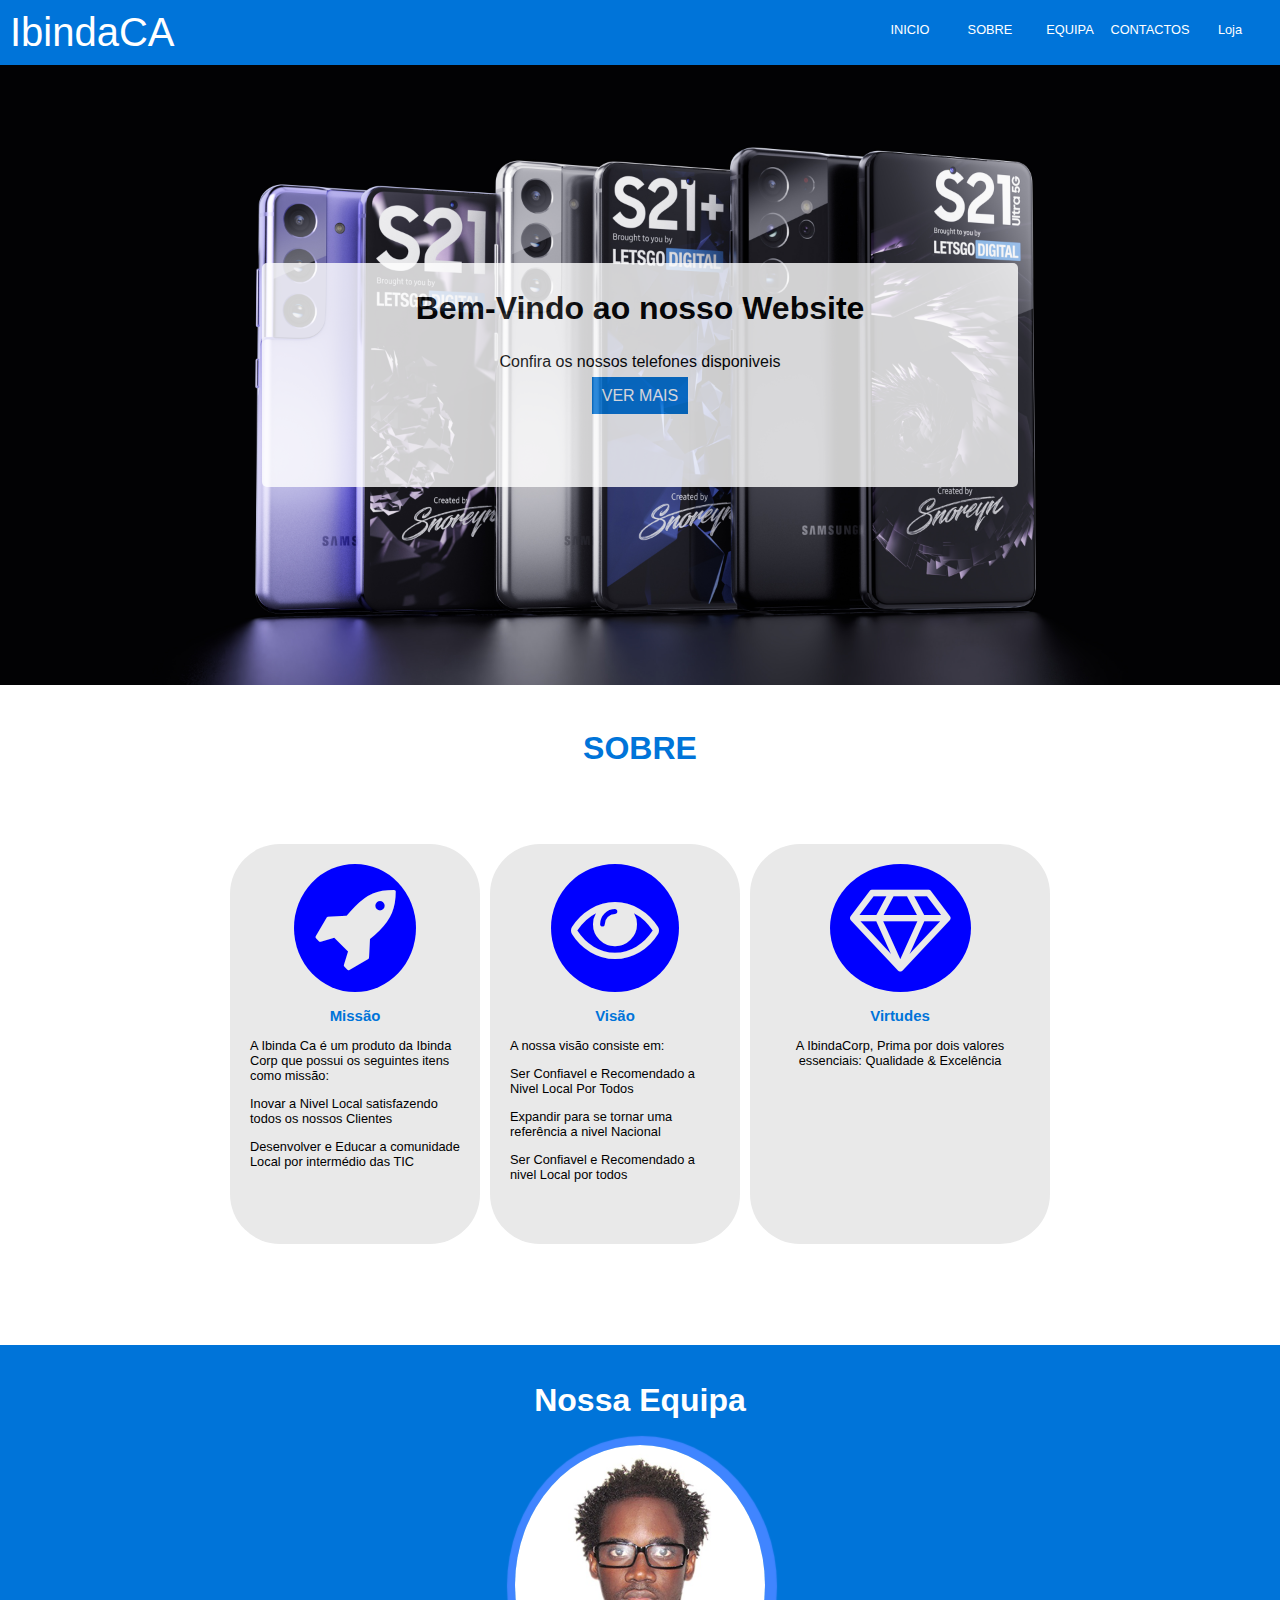
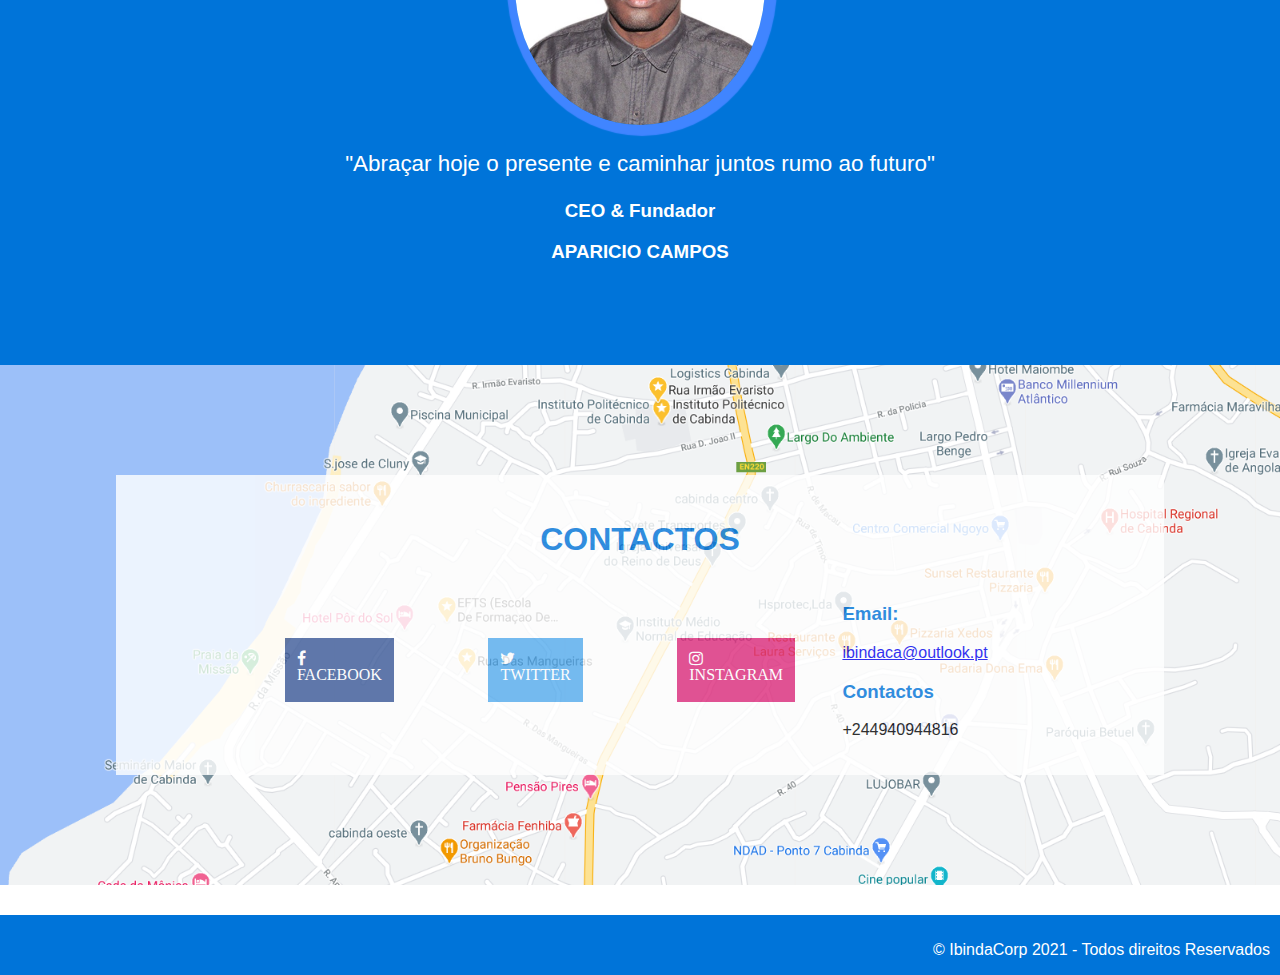
<file: index.html>
<!DOCTYPE html>
<html lang="en">
<head>
    <meta charset="UTF-8">
    <meta name="viewport" content="width=device-width, initial-scale=1.0">
    <title>IbindaCA</title>
    <link rel="stylesheet" href="css/style.css"/>
    <link rel="stylesheet" href="https://cdnjs.cloudflare.com/ajax/libs/font-awesome/4.7.0/css/font-awesome.min.css">
    <script type="text/javascript" src="js/script.js" defer></script>
</head>
<body>
    <!-- Load Facebook SDK for JavaScript -->
    <div id="fb-root"></div>
    <script>
      window.fbAsyncInit = function() {
        FB.init({
          xfbml            : true,
          version          : 'v10.0'
        });
      };

      (function(d, s, id) {
      var js, fjs = d.getElementsByTagName(s)[0];
      if (d.getElementById(id)) return;
      js = d.createElement(s); js.id = id;
      js.src = 'https://connect.facebook.net/pt_PT/sdk/xfbml.customerchat.js';
      fjs.parentNode.insertBefore(js, fjs);
    }(document, 'script', 'facebook-jssdk'));</script>

    <!-- Your Chat Plugin code -->
    <div class="fb-customerchat"
      attribution="setup_tool"
      page_id="106170087979228"
theme_color="#0A7CFF"
logged_in_greeting="Olá como podemos ajuda-lo?"
logged_out_greeting="Olá como podemos ajuda-lo?">
    </div>
    <div class="container">

        <nav class="navbar">
         <a href="#" class="toggle-button">
         
            <span class="bar"></span>
            <span class="bar"></span>
            <span class="bar"></span>

         </a>
          <div class="navbar-logo">
              <a href="#">IbindaCA</a> 
           </div>

            <div class="navbar-links">
                <ul>
                     <li><a href="#">INICIO</a></li>
                     <li><a href="#about">SOBRE</a></li>
                     <li><a href="#team">EQUIPA</a></li>
                    <li><a href="#contacts">CONTACTOS</a></li>
                    <li><a href="loja.html">Loja</a> </li>
                </ul>

            </div>
        </nav>
       <div class="main">
            
            <div class="main-banner">
                <div class="welcome">
                    <h2 class="title">Bem-Vindo ao nosso Website </h2>
                    <p>Confira os nossos telefones disponiveis</p>
                    <a href="loja.html">VER MAIS</a>
                </div>

            </div>

            <div class="about" id="about">
                <h2 class="title azul">SOBRE</h2>
                <div class="about-spacer">
                    <div class="about-tab mission">
                        <div class="about-icon">
                            <i class="fa fa-rocket"></i>
                        </div>
                        <h3 class= "about-title azul">Missão</h3>

                        <p>A Ibinda Ca é um produto da Ibinda Corp que possui os seguintes itens como missão:</p>
                        <p>Inovar a Nivel Local satisfazendo todos os nossos Clientes</p>
                        <p>Desenvolver e Educar a comunidade Local por intermédio das TIC</p>

                        </ul>
                    </div>

                    <div class="about-tab vision">
                        <div class="about-icon">
                            <i class="fa fa-eye"></i>
                        </div>
                        <h3 class= "about-title azul">Visão</h3>
                        <p>A nossa visão consiste em:</p>
                
                        <p>Ser Confiavel e Recomendado a Nivel Local Por Todos</p>
                        <p>Expandir para se tornar uma referência a nivel Nacional</p>
                        <p>Ser Confiavel e Recomendado a nivel Local por todos</p>
                    </div>

                    <div class="about-tab valores">
                        <div class="about-icon">
                            <i class="fa fa-diamond"></i>
                        </div>
                        <h3 class= "about-title azul">Virtudes</h3>

                        <p>A IbindaCorp, Prima por dois valores essenciais: <span>Qualidade & Excelência </span> </p>
                    </div>

                </div>

            </div>

            <div class="team" id="team">
                <h2 class="title">Nossa Equipa</h2>

                <div class="team-info">
                    <div class="team-ceo">
                        <img class ="team-img"src="img/ceo.jpg"/>

                        <div class="ceo-info">
                            <p>"Abraçar hoje o presente e caminhar juntos rumo ao futuro"</p>
                       
                            <h3>CEO & Fundador</h3>

                            <h3>APARICIO CAMPOS</h3>
                            </div>
                    </div>
                   
                </div>

            </div>

            <div class="contacts" id="contacts">
                <div class="contacts-info">
                     <h2 class="title azul">CONTACTOS</h2>

                     <div class="contacts-spacer">

                        <div class="media">
                            <div class="box box-facebook"><a href="https://www.facebook.com/ibindaCorp" class="fa fa-facebook"><span class="texto">FACEBOOK</span></a></div>
                            <div class="box box-twiter"><a href="#" class="fa fa-twitter"><span class="texto">TWITTER</span></a></div>
                            <div class="box box-instagram"><a href="#" class="fa fa-instagram"><span class="texto">INSTAGRAM</span></a></div>

                        </div>
                        <div class="contacts-details">
                            <h3 class="azul">Email:</h3>
                            <p><a href="mailto:ibindaca@outlook.pt">ibindaca@outlook.pt</a></p>

                            <h3 class="azul">Contactos</h3>
                            <p>+244940944816</p>
                        </div>

                     </div>
                 </div>
            </div>
       </div>
       <div class="footer">
            <p class="right"> &copy IbindaCorp 2021 - Todos direitos Reservados</p>
       </div>


    </div>
</body>
</html>
</file>
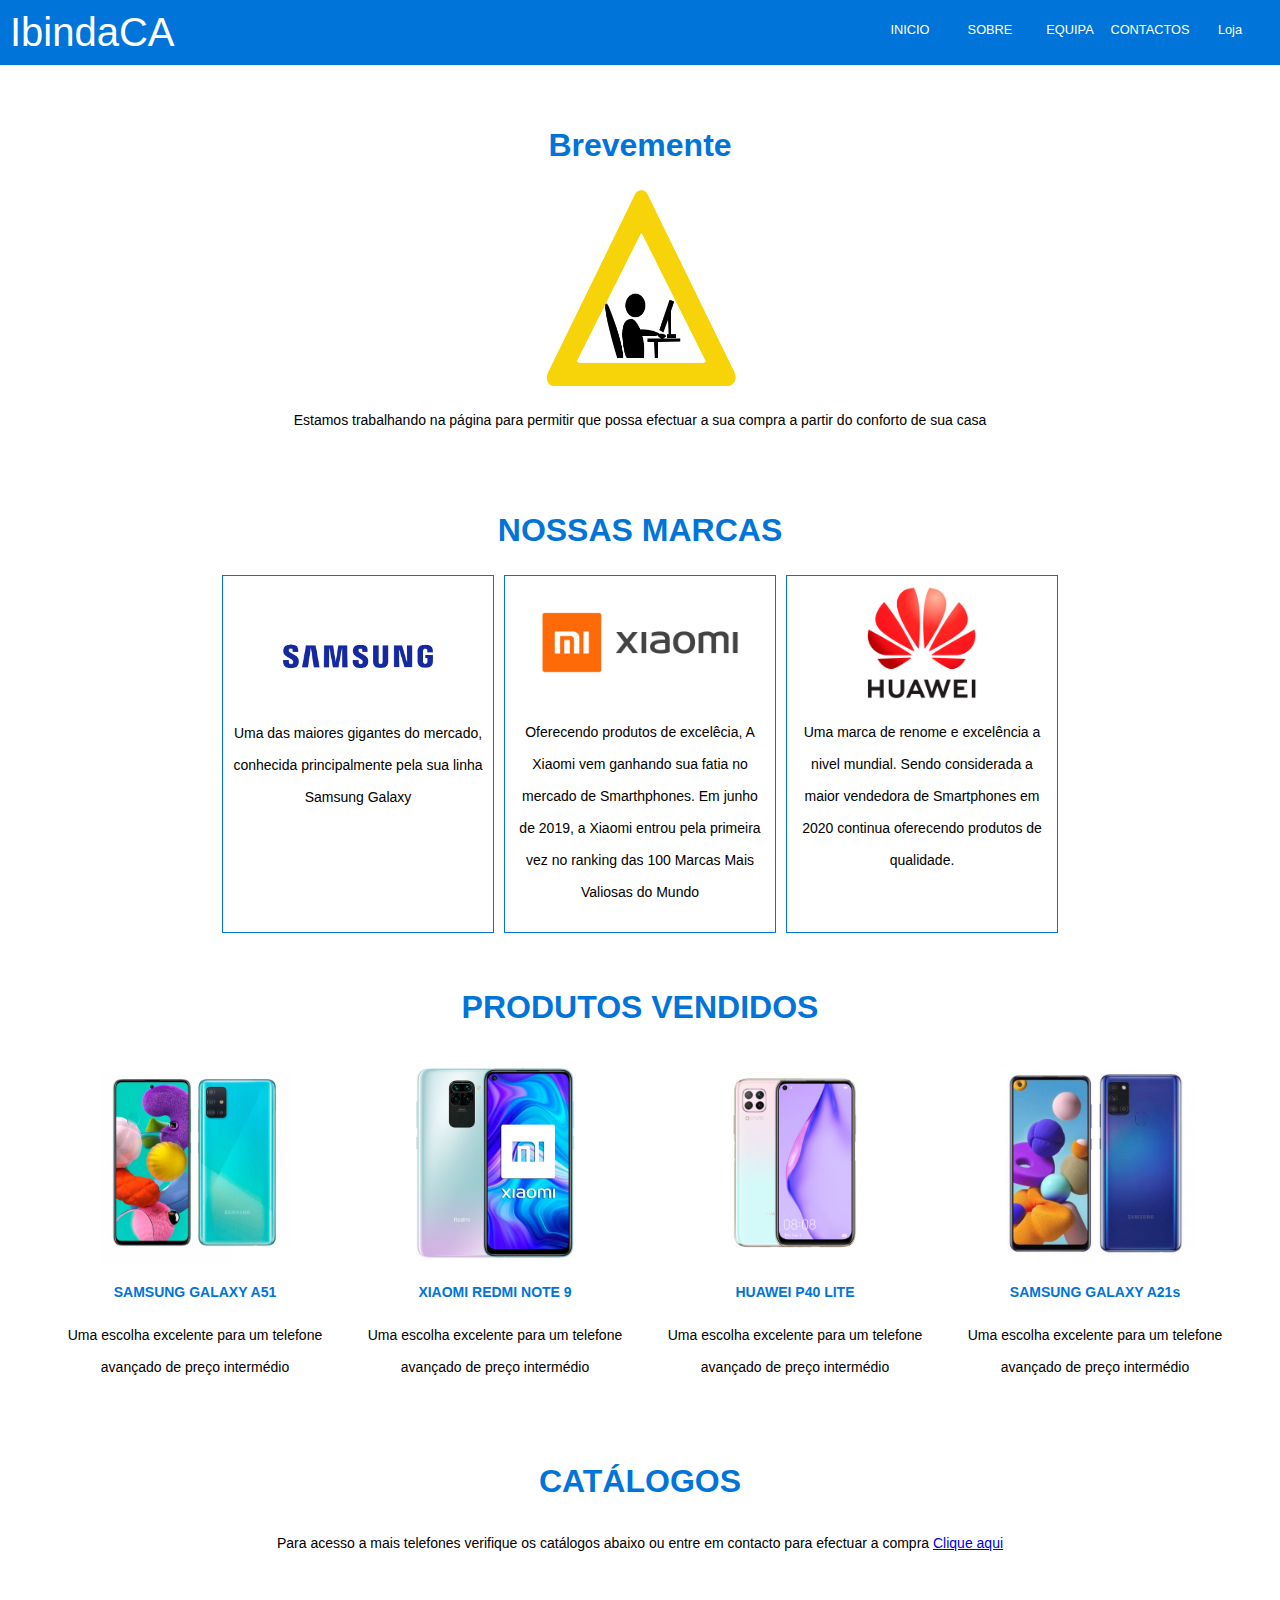
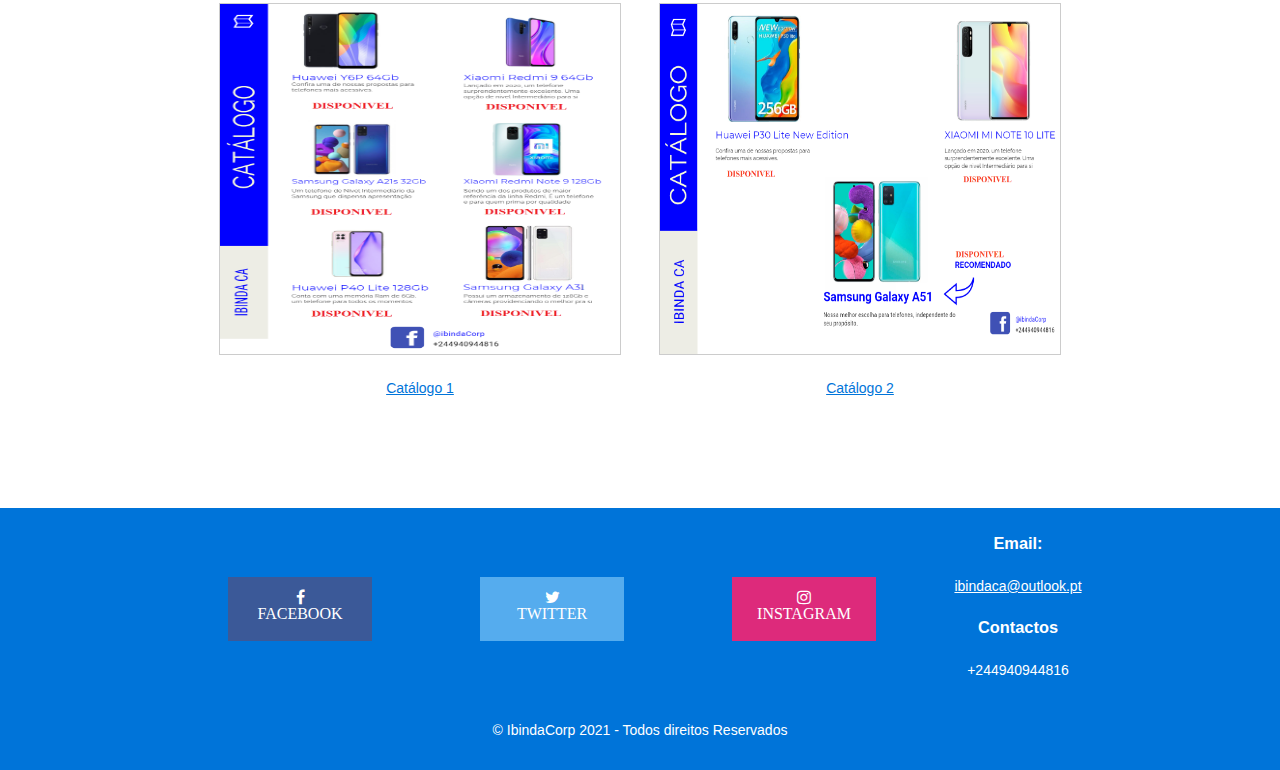
<file: loja.html>
<!DOCTYPE html>
<html lang="en">
<head>
    <meta charset="UTF-8">
    <meta http-equiv="X-UA-Compatible" content="IE=edge">
    <meta name="viewport" content="width=device-width, initial-scale=1.0">
    <link rel="stylesheet" href="https://cdnjs.cloudflare.com/ajax/libs/font-awesome/4.7.0/css/font-awesome.min.css">
    <link rel="stylesheet" href="css/style.css" />
    <link rel="stylesheet" href="css/loja.css">
    <script type="text/javascript" src="js/script.js" defer></script>

    <title>BREVEMENTE</title>
</head>
<body>
    <!-- Load Facebook SDK for JavaScript -->
    <div id="fb-root"></div>
    <script>
      window.fbAsyncInit = function() {
        FB.init({
          xfbml            : true,
          version          : 'v10.0'
        });
      };

      (function(d, s, id) {
      var js, fjs = d.getElementsByTagName(s)[0];
      if (d.getElementById(id)) return;
      js = d.createElement(s); js.id = id;
      js.src = 'https://connect.facebook.net/pt_PT/sdk/xfbml.customerchat.js';
      fjs.parentNode.insertBefore(js, fjs);
    }(document, 'script', 'facebook-jssdk'));</script>

    <!-- Your Chat Plugin code -->
    <div class="fb-customerchat"
      attribution="setup_tool"
      page_id="106170087979228"
theme_color="#0A7CFF"
logged_in_greeting="Olá como podemos ajuda-lo?"
logged_out_greeting="Olá como podemos ajuda-lo?">
    </div>
    <div class="container">

        <nav class="navbar">
         <a href="#" class="toggle-button">
         
            <span class="bar"></span>
            <span class="bar"></span>
            <span class="bar"></span>

         </a>
          <div class="navbar-logo">
              <a href="#">IbindaCA</a> 
           </div>

            <div class="navbar-links">
                <ul>
                     <li><a href="index.html">INICIO</a></li>
                     <li><a href="index.html#about">SOBRE</a></li>
                     <li><a href="index.html#team">EQUIPA</a></li>
                    <li><a href="index.html#contacts">CONTACTOS</a></li>
                    <li><a href="loja.html">Loja</a> </li>
                </ul>

            </div>
        </nav>
       <div class="main">
           <div class="loja-info">
               <h2 class="title azul">Brevemente</h2>
               <img src="img/construir.png" alt="Pagina em Construcao">
               <p>Estamos trabalhando na página para permitir que possa efectuar a sua compra a partir do conforto de sua casa </p>
            </div> 

            <div class="loja-marcas">
                <h2 class="title azul">NOSSAS MARCAS</h2>
                <div class="loja-spacer">
                    <div class="marca-box">
                        <img src="img/samsung-logo.png"/>
                        <p>Uma das maiores gigantes do mercado, conhecida principalmente pela sua linha Samsung Galaxy</p>
                    </div>
                    <div class="marca-box">
                        <img src="img/xiaomi-logo.png"/>
                        <p>Oferecendo produtos de excelêcia, A Xiaomi vem ganhando sua fatia no mercado de Smarthphones.
                         Em junho de 2019, a Xiaomi entrou pela primeira vez no ranking das 100 Marcas Mais Valiosas do Mundo</p>
                  
                    </div>
                    <div class="marca-box">
                        <img src="img/huawei-Logo.png"/>
                        <p>Uma marca de renome e excelência a nivel mundial.
                         Sendo considerada a maior vendedora de Smartphones em 2020 continua oferecendo produtos de qualidade.</p>
                    </div>
                </div>
            </div>
            

            <div class="loja-produtos">
                <div class="produtos-title">
                    <h2 class="title azul">PRODUTOS VENDIDOS</h2>
                </div>

                <div class="produtos-spacer">
                    <div class="produtos-box">
                        <img src="img/samsung-a51.jpg" />
                        <div class="produtos-descri">
                            <h4>SAMSUNG GALAXY A51</h4>
                            <p>Uma escolha excelente para um telefone avançado de preço intermédio</p>
                        </div>
                    </div>
    
                    <div class="produtos-box">
                        <img src="img/redmi-note9.jpg" />
                        <div class="produtos-descri">
                            <h4>XIAOMI REDMI NOTE 9</h4>
                            <p>Uma escolha excelente para um telefone avançado de preço intermédio</p>
                        </div>
                    </div>
    
                    <div class="produtos-box">
                        <img src="img/Huawei-p40-lite.jpg" />
                        <div class="produtos-descri">
                            <h4>HUAWEI P40 LITE</h4>
                            <p>Uma escolha excelente para um telefone avançado de preço intermédio</p>
                        </div>
                    </div>
    
                    <div class="produtos-box">
                        <img src="img/samsung-a21s.jpeg" />
                        <div class="produtos-descri">
                            <h4>SAMSUNG GALAXY A21s</h4>
                            <p>Uma escolha excelente para um telefone avançado de preço intermédio</p>
                        </div>
                    </div>      
                </div>
               

            </div>

            <div class="catalogos">
                <div class="cat-info">
                    <h2 class="title azul">CATÁLOGOS</h2>
                    <p>Para acesso a mais telefones verifique os catálogos abaixo ou entre em contacto para efectuar a compra <a href="https://www.facebook.com/ibindaCorp" target ="_blank" >Clique aqui</a></p>
                </div>
                <div class="cat-spacer">
                    <div class="cat-box"><a href="img/cat11.png" target="_blank"><img src="img/cat11.png"/ alt="catalogo mostrando telefones"><p>Catálogo 1</p></a></div>
                    <div class="cat-box"><a href="img/cat12.png" target="_blank"><img src="img/cat12.png"/ alt="catalogos com outros telefones"><p>Catálogo 2</p></a></div>
                </div>
            </div>
        </div>
        <div class="footer">
     
        <div class="contacts-spacer">

            <div class="media">
                <div class="box box-facebook"><a href="https://www.facebook.com/ibindaCorp" class="fa fa-facebook"><span class="texto">FACEBOOK</span></a></div>
                <div class="box box-twiter"><a href="#" class="fa fa-twitter"><span class="texto">TWITTER</span></a></div>
                <div class="box box-instagram"><a href="#" class="fa fa-instagram"><span class="texto">INSTAGRAM</span></a></div>
            </div>
            <div class="contacts-details">
                <h3 >Email:</h3>
                <p><a href="mailto:ibindaca@outlook.pt">ibindaca@outlook.pt</a></p>
                <h3>Contactos</h3>
                <p>+244940944816</p>
            </div>
        </div>
            <p> &copy IbindaCorp 2021 - Todos direitos Reservados</p>
       </div>
    </div>
</body>
</html>
</file>
<file: css/style.css>
html, body{
    border: 0;
    margin: 0;
    font-size: 16px;
    box-sizing: border-box;
    font-family: helvetica, verdana, sans-serif;
}

.container{
    min-width:300px;
    max-width: 1600px;
    margin: 0 auto;
}
/*ESTILIZANDO CABEÇALHO*/


.navbar{ 
    background-color: #0074D9;
    color: #fff;
    margin: 0;
    padding: 10px;
}

.toggle-button{

    display:flex;
    position: absolute;
    top: .75rem;
    flex-direction: column;
    justify-content: space-between;
    width: 30px;
    height: 21px;
}
.toggle-button:hover{
    opacity:.7;
}

.toggle-button .bar{
    height: 3px;
    width: 100%;
    background-color: #fff;
    border-radius: 10px;
}
.navbar-logo{
    text-align: center;
}
.navbar-logo a{
    font-size: 1.5rem;
    text-decoration: none;
    color: #fff;
}

.navbar-links{
    display: none;
}
.navbar-links.active{
    display: block;
}
.navbar ul{
    margin-top: 10;
    padding: 0;
}

.navbar ul li{
    list-style:none;
    display: block;
    margin: 0;
}
.navbar ul li a{
    line-height: 40px;
    display: block;
    text-decoration: none;
    text-align: center;
    color:#fff;

}
.navbar ul li a:hover{
    color: #fff;
    background-color:#000;
}
/*ESTILIZANDO CONTEUDO PRINCIPAL*/

.main{}
/*Banner*/

.main-banner{
    display: flex;
    height:600px;
    padding: 10px;
    align-items: center;
    background-image: url('../img/img11.jpg');
    background-size: cover;
    background-position: center;
}
.welcome{
    border-radius: 5px;
    text-align:center;
    height: 14rem;
    width:100%;
    background-color: #fff;
    opacity:.8;
}
.welcome a{
    text-decoration:none;
    background-color: #0074D9;
    color:#fff;
    padding: 10px;
}
.welcome a:active, .welcome a:hover{
    background-color: #000;
    transition: .3;
}

.title{
    text-align: center;
    font-size:2rem;
}

/*SOBRE*/

.about{
   min-height: 620px;
    padding: 20px;

}
.azul{color: #0074D9;}

.about-spacer{
    display: flex;
    justify-content: space-around;
    flex-wrap: wrap;
    padding-top: 40px;
}
.vision, .mission ,.valores{
  /*border: 2px solid #00f;*/
    font-size: .8rem;
    padding: 10px;  
    text-align: ;
}

.mission{
   
    height: 300px;
    flex: 0 1 300px;
}
.vision{
    padding: 10px;
    height: 300px;
    flex: 0 1 300px;
    margin-left: 20px;
    margin-right: 20px;
}



.valores{
    margin-top: 20px;
    padding: 10px;
    height: 200px;
    width: 300px;
    text-align: center;
}
.about-title{text-align:center;}

.about-icon{
 display: flex;
 justify-content: center;
 align-items: center;
}

.about-icon .fa{
 font-size: 4rem;
 border-radius: 50%;
 color: #00f;
}

/*TEAM*/
.team{
    height: 600px;
    padding: 10px;
    background-color: #0074D9;
    color: #fff;
    text-align: center;
}

.team-info{
    display: flex;
    justify-content: center;
    align-content: center;
}

.team-img{
   
    width:250px;
    height:280px;
    border-radius: 50%;
    box-shadow: 2px 1px 1px 10px #4085ff;
}

.ceo-info p{
    font-size: 1.4rem;
}
ceo-info h3{
    font-size: 2rem;
}


/*CONTACTOS*/
.contacts{
    height: 400px;
    padding: 10px;
    background-image: url('../img/localizacao2.PNG');
    background-position: center;
    background-size: cover;
    display: flex;
    align-items: center;
}

.contacts-info{
    width:100%;
    height:auto;
    background-color: #fff;
    margin: 0 auto;
    padding: 0;
    opacity:.8;
}


.contacts-spacer{
    display: flex;
    justify-content: space-between;
}

.contacts-spacer .media{
    width: 60%;
    display: block;
    justify-content: space-around;
    align-items: center;
}
.media .box{
 
    padding: 10px;
}
.media .texto {
    display:none;
}
 .fa-facebook, .fa-twitter, .fa-instagram{
    width:40px;
    height:40px;
    padding: 12px;
    font-size:30px;
    text-decoration: none;
}
.fa-facebook:hover, .fa-twitter:hover, .fa-instagram:hover{
    opacity: .7;
}
.fa-facebook{
    background-color: #3b5998;
    color: #fff;
}

.fa-instagram{
    background-color: #dd2a7b;
    color: #fff;
}

.fa-twitter{
    background-color:#55acee;
    color: #fff;
}

.contacts-spacer .contacts-details{
    width: 200px;
}
/*
.media .box{
    
    width: 6rem;
    height:50px;
    text-align:center;
    line-height:50px;
    background-color:#0074D9;
    color:#fff;
    border-right: 1px solid #fff;

} */

/*RODAPÉ*/
.footer{
    height: 40px;
    padding: 10px;
    margin-top: 30px;
    background-color: #0074D9;
    color: #fff;
}

.right{
    text-align:right;
}


/*MEDIA QUERIES */


/* PARA TABLETS*/

 @media only screen and (min-width: 640px){

    /*MENU*/
    .toggle-button{
        display: none;
    }

    .navbar{
        display: flex;
        justify-content: space-between;
    }

    .navbar-logo a{
        font-size:40px;
    }
    .navbar-links{
        display: block;
    }
    .navbar-links ul{
        display: flex;
        justify-content: space-between;
        align-items: center ;
        margin: 0;
    }
    .navbar-links li {
        width: 80px;
        font-size: .8rem;

      
    }

      /*Main Banner*/
.welcome{
    width: 80%;
    margin: 0 auto;
}


/*SOBRE*/

    .about h2{
        margin-top:25px;
    }
    .vision, .mission ,.valores{
        font-size: .8rem;
    }
    
    .mission{
        height: 300px;
        flex: 0 1 250px;
    }
    .vision{
        padding: 10px;
        height: 300px;
        flex: 0 1 250px;
        margin-left: 10px;
        margin-right: 10px;
    }
    
    
    
    .valores{
        margin-top: 20px;
        padding: 10px;
        height: 300px;
        width: 250px;
    }

 .about-icon .fa{
     font-size: 3rem;
 }

 

 /*CONTACTOS*/
 .contacts-spacer .media{
    display: flex;

    }

 .media .texto{
     display: block;
    }
 .fa{
     width: auto;
    }
}

@media only screen and (min-width: 980px){

    .welcome{
        width: 60%;
    }


/*ABOUT*/
    .about{

    }
    .about-spacer{
        height: 400px;
        box-sizing: border-box;
        padding: 50px;
        max-width: 1376px;
        margin: 0 auto;
        justify-content: center;
        flex-wrap:nowrap;
    }
    .vision, .mission, .valores{
        width: 300px;
        height: 380px;
        padding: 20px;
        box-sizing: border-box;
        border-radius:50px;
        background-color: #e9e9e9;
    }
    .vision:hover, .mission:hover, .valores:hover{
        opacity:.8;
    }
    .about-icon .fa{
   
        color: #e9e9e9;
        background-color: #00f;
        padding: 20px;
           
    }
    .valores{
        margin: 0;
    }
    .about-title{text-align:center;}

   
    /*CONTACTS*/

    .contacts{height: 500px;}
    .contacts-info{
        padding: 20px; 
        width: 80%;
        max-width: 1368px;
    }

    .contacts-spacer{
        justify-content: center;
    }
}

@media only screen and (min-width: 1268px){

    .about-icon{

    }
    .vision, .mission, .valores{
        border-radius:50px;
        height: 400px;
 
    }
    .about-icon .fa{
        font-size: 5.5rem;
        padding: 20px;
        
    }

}
</file>
<file: css/loja.css>
/*ESTILOS PARA A PÁGINA LOJA*/
body{
    font-size: 14px;
    box-sizing: border-box;
}

 .container p{
    line-height: 2rem;
}
h4{
    color:#0074D9;
}

/*ESTILIZANDO MAIN BANNER*/
.loja-info{
    height: 400px;
    display: flex;
    flex-direction: column;
    justify-content: center;
    align-items: center;
    text-align:center;
    padding: 10px;
}

.loja-info img{
    width: 200px;
    height: 200px;
}

/*ESTILIZANDO MARCAS DA LOJA*/
.loja-marcas h2{
    text-align: center;
}
.loja-spacer{
    display:flex;
    flex-wrap: wrap;
    justify-content: center;
}

.marca-box{
    width: 250px;
    text-align: center;
    border:1px solid  #0074D9;
    margin-bottom: 20px;
    padding:10px;
}
.marca-box img{
    width: 200px;
    height: auto;
   
}


/* ESTILIZANDO PRODUTOS */
.loja-produtos{
    padding: 10px;
}
.loja-produtos h2{
    text-align:center;
}

.produtos-spacer{
    display:flex;
    flex-wrap:wrap;
    text-align: center;
    justify-content: center;
}
.produtos-box{

    margin-bottom: 20px;
    padding: 10px;
}

.produtos-box img{
    width:200px;
}


/*ESTILIZANDO CATÁLOGOS*/

.catalogos{
    margin-top: -10px;
    text-align: center;
    padding:10px;
   
}

.cat-spacer{
    display: flex;
    flex-wrap: wrap;
    justify-content: center;
    padding: 20px;
}


.cat-box{
    margin-bottom:20px;
}

.cat-box a{
    color:#0074D9;
   
}

.cat-box img{ width:250px; height: 250px; border: 1px solid #ccc;}

.footer{
    height: auto;
    color: #fff;
    text-align: center;
}
.footer a{
    color:#fff;
}


@media only screen and (min-width: 640px){
    .marca-box:first-child{
        margin-right: 10px;
      
    }


    .produtos-box{
     width:270px;
     margin-left:10px;
    }

    .cat-info{
        width:500px;
        margin: 0 auto;
    }
    .cat-box{
        padding: 10px;
    }
  


    .contacts-spacer{

    }
    .media{
    flex-wrap:wrap;
    }

    .media .box{
        width: 120px;
        padding:0;
    }

    .media .fa{
     display: block;
     width:100%;
     font-size: 1rem;

     
    }
    

}

@media only screen and (min-width:760px){
   .cat-info{
       width:640px
   }
   
    .cat-box{
        width:320px
    }
    .cat-box img{
       width:300px;
       height: 300px;
    }
}

@media only screen and (min-width:980px){
    .marca-box:nth-child(2){
        margin-right:10px;
    }

    .cat-info{
        width:740px
    }
    
     .cat-box{
         width:420px
     }
     .cat-box img{
        width:400px;
        height: 350px;
     }

}
</file>
